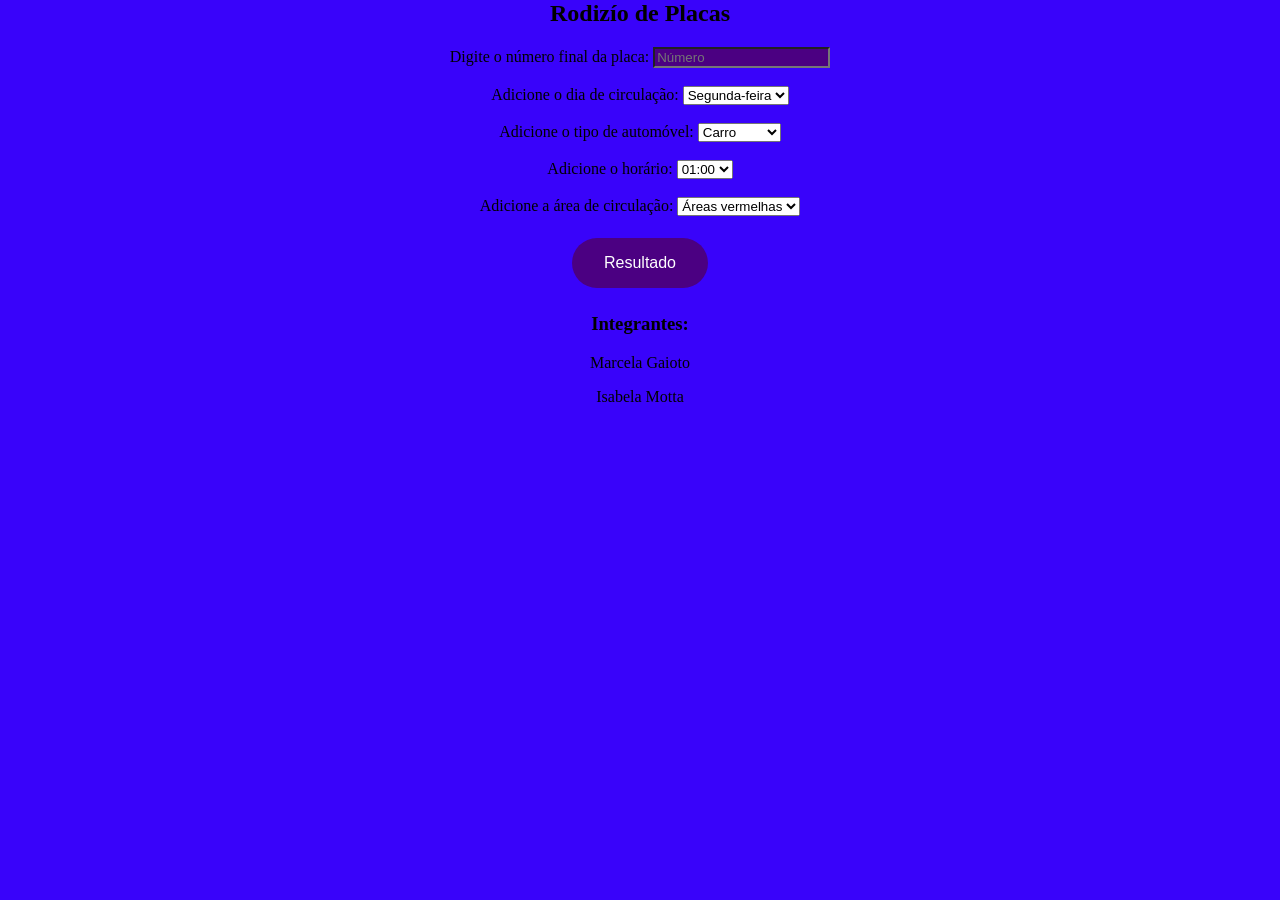
<file: index.html>
<html>
<head>
    <link rel="stylesheet" href="./css/estilo.css">
    <script src="./js/main.js"></script>
    <title>Rodizío de placas</title>
</head>
<h2>Rodizío de Placas</h2>

<body>

    <label>Digite o número final da placa:</label>
    <input type="text"  id="placa" placeholder="Número"><br><br>

    <label>Adicione o dia de circulação:</label>
    <input type="hidden">
    <select id="semana">
        <option>Segunda-feira</option>
        <option>Terça-feira</option>
        <option>Quarta-feira</option>
        <option>Quinta-feira</option>
        <option>Sexta-feira</option>
    </select><br><br>

    <label>Adicione o tipo de automóvel:</label>
    <input type="hidden">
    <select  id="automovel">
        <option>Carro</option>
        <option>Caminhão</option>
    </select><br><br>

    <label>Adicione o horário:</label>
    <input type="hidden">
    <select  id="horario">
        <option>01:00</option>
        <option>02:00</option>
        <option>03:00</option>
        <option>04:00</option>
        <option>05:00</option>
        <option>06:00</option>
        <option>07:00</option>
        <option>08:00</option>
        <option>09:00</option>
        <option>10:00</option>
        <option>11:00</option>
        <option>12:00</option>
        <option>13:00</option>
        <option>14:00</option>
        <option>15:00</option>
        <option>16:00</option>
        <option>17:00</option>
        <option>18:00</option>
        <option>19:00</option>
        <option>20:00</option>
        <option>21:00</option>
        <option>22:00</option>
        <option>23:00</option>
        <option>00:00</option>
    </select><br><br>

    <label>Adicione a  área de circulação:</label>
    <input type="hidden">
    <select id="circulacao">
        <option>Áreas vermelhas</option>
        <option>Vias limítrofes</option>
    </select><br><br>

    <button onclick="rodizioplacas()" id="button">Resultado</button>
    <h1 id="carros"></h1>

    <div id="center">
        <h3>Integrantes:</h3>
        <p>Marcela Gaioto</p>
        <p>Isabela Motta</p>
    </div>


</body>

</html>
</file>
<file: css/estilo.css>
body {
    margin: 0;
    padding: 0;
    text-align: center;
    font-family: Didot, serif;
    background-color: #3903fa;
}
button {
    background-color: #4B0082;
    border: none;
    color: rgb(255, 255, 255);
    padding: 16px 32px;
    text-align: center;
    text-decoration: none;
    display: inline-block;
    font-size: 16px;
    margin: 4px 2px;
    transition-duration: 0.4s;
    cursor: pointer;
    border-radius: 70px;
}

#center {
    text-align: center;
}

input{
    background-color: #4B0082;
    color: aliceblue;
}
.hidden{
    background-color: #4B0082;
    color: aliceblue;
}
</file>
